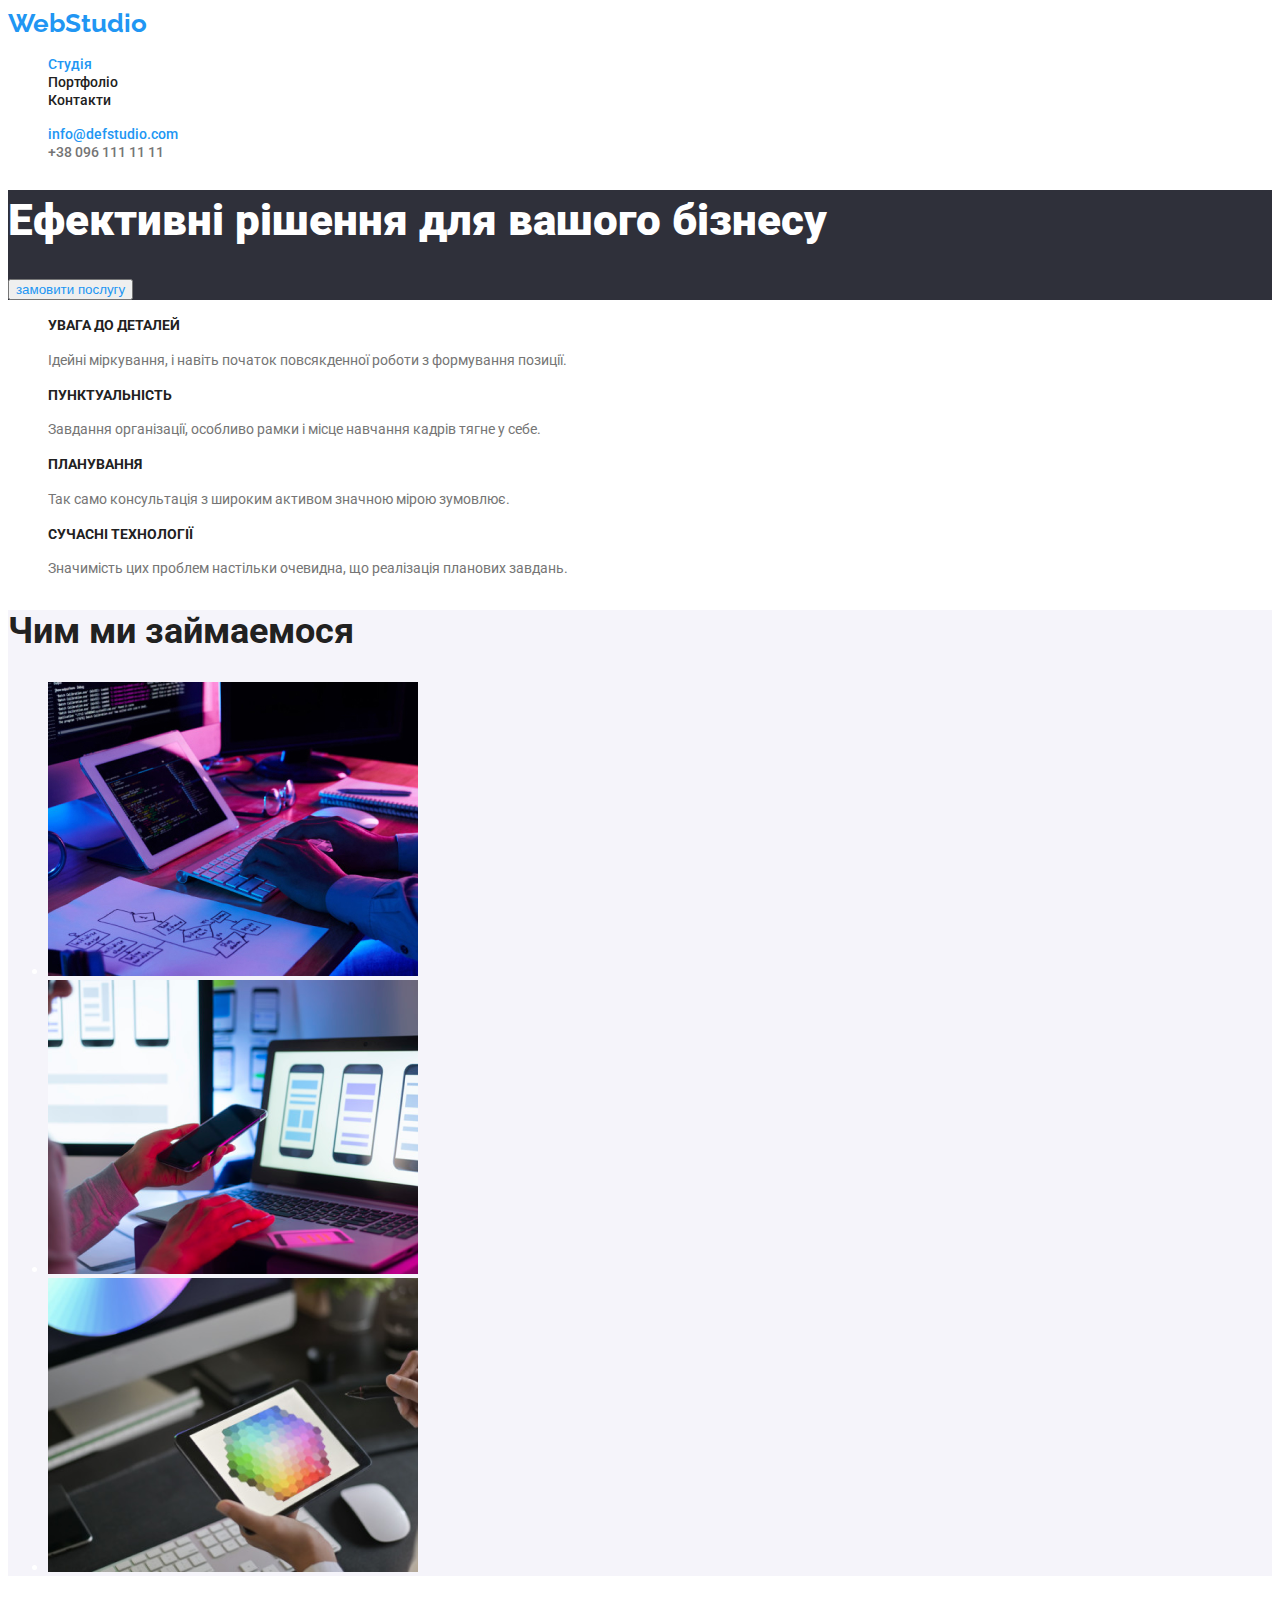
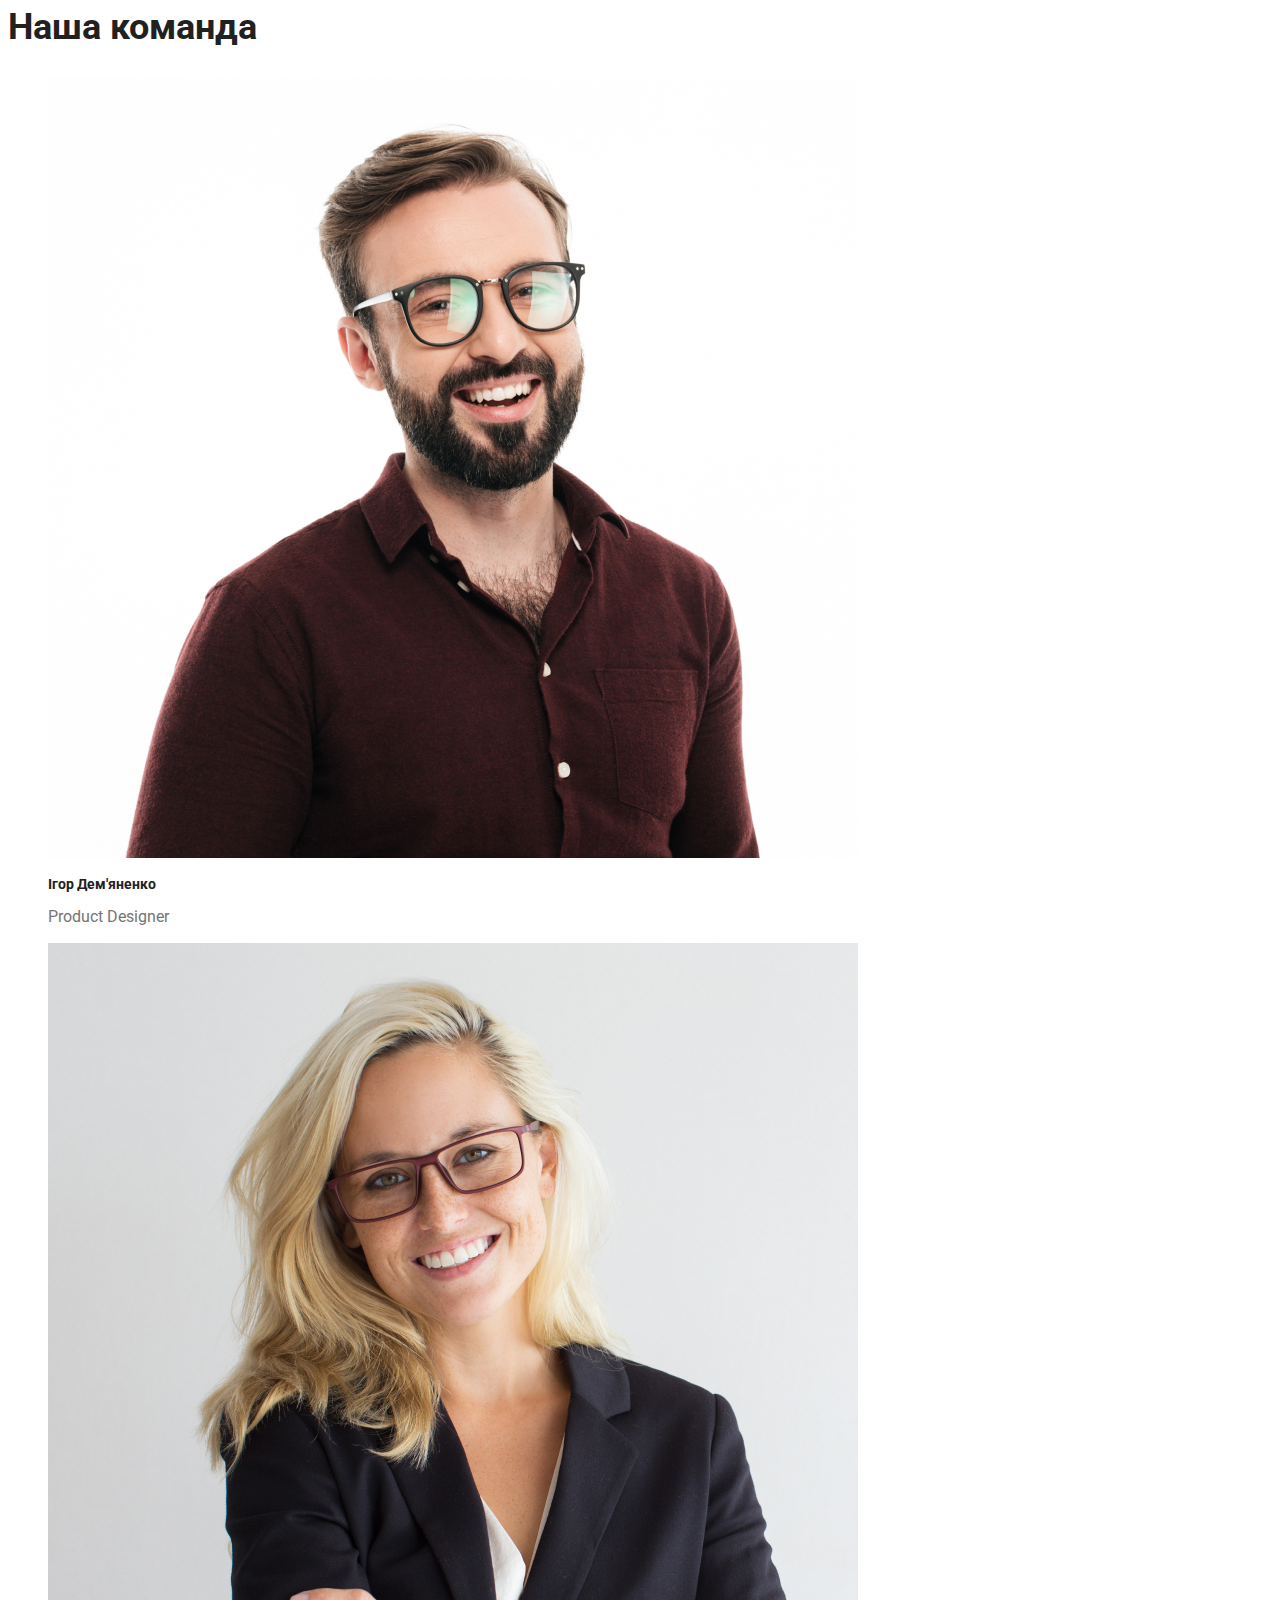
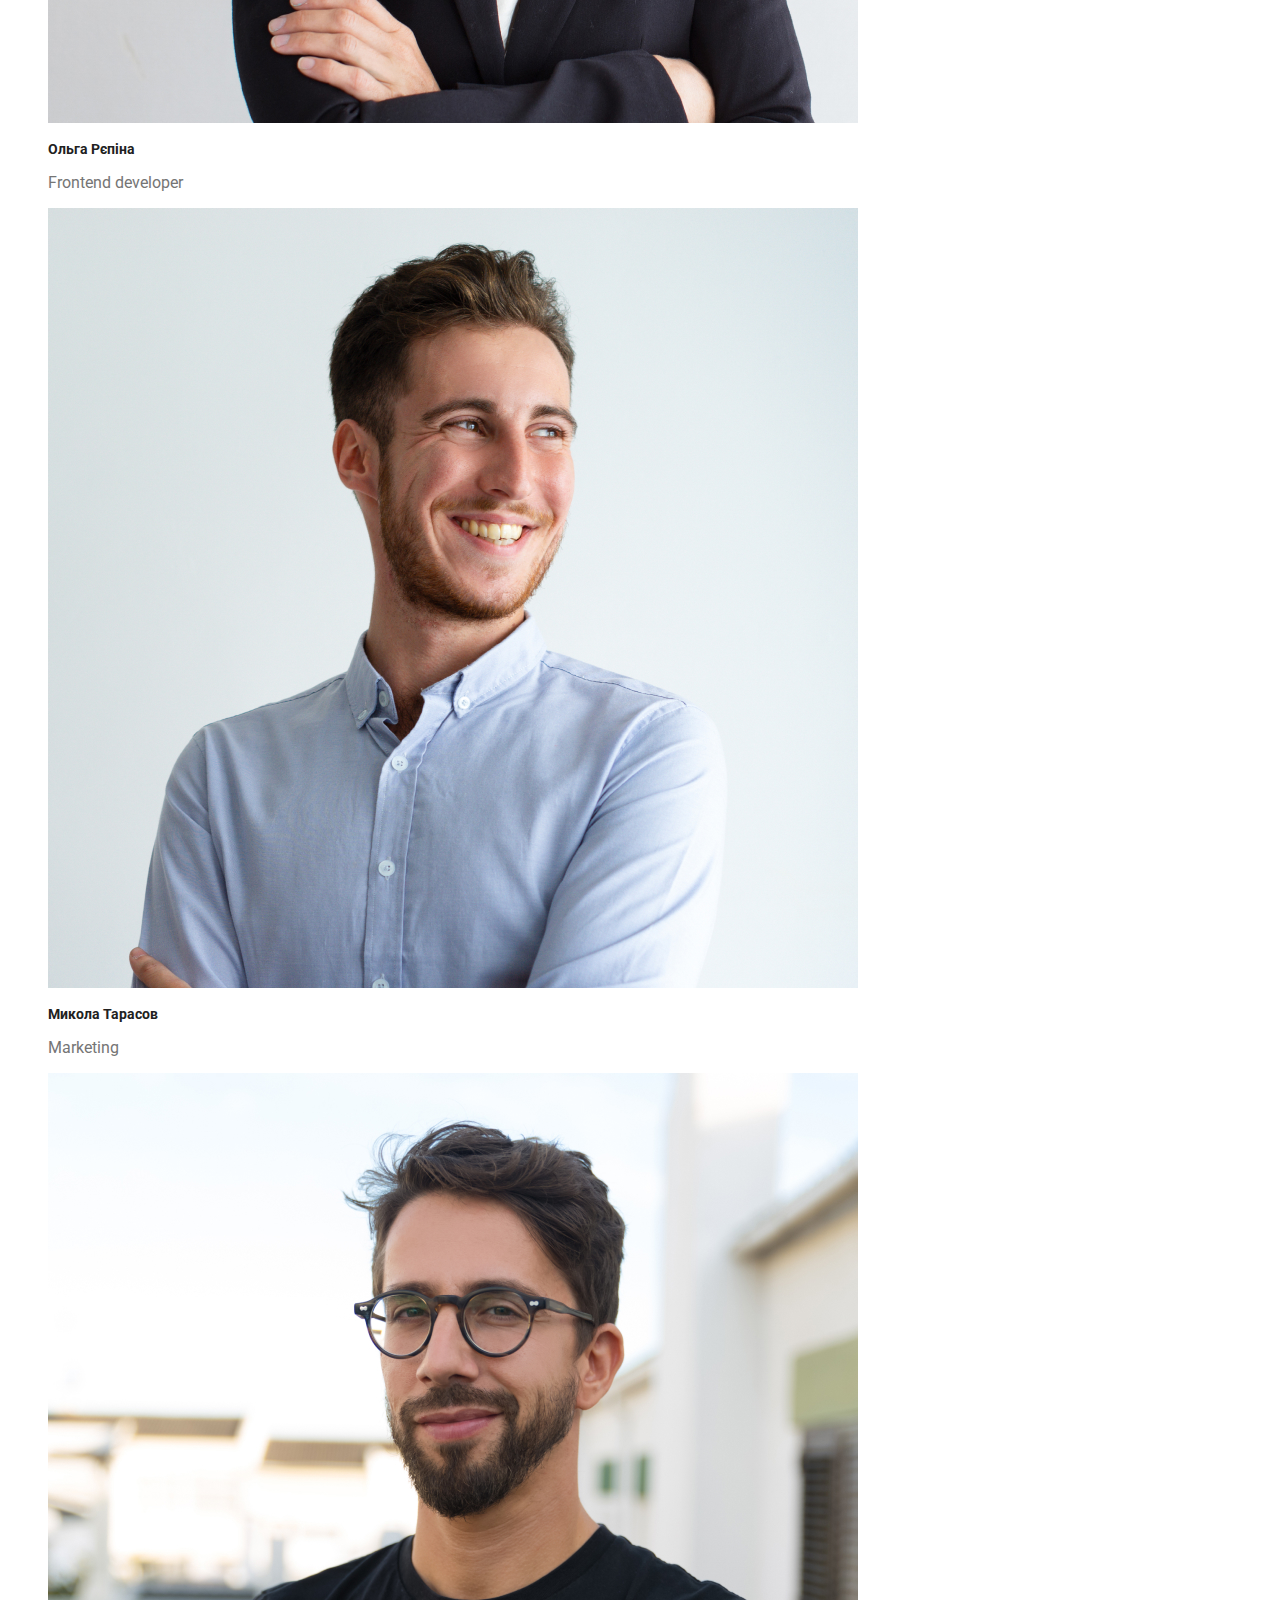
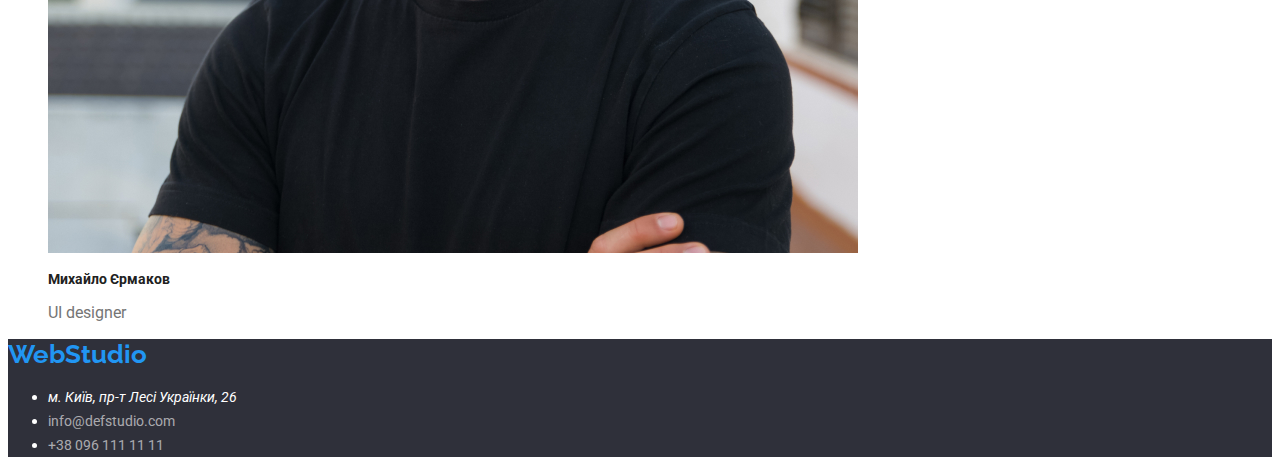
<file: index.html>
<!DOCTYPE html>
<html lang="en">

<head>
    <meta charset="UTF-8">
    <meta name="viewport" content="width=device-width, initial-scale=1.0">
    <title>WebStudio</title>
    <link rel="stylesheet" href="style.css"> 
    <link href="https://fonts.googleapis.com/css2?family=Roboto:wght@400;700&display=swap" rel="stylesheet">
    <link href="https://fonts.googleapis.com/css2?family=Raleway:wght@400;700&display=swap" rel="stylesheet">
<style>
    
</style>
</head>

<body>
    <header>
        <div>
            <a class="Edition"  href="">WebStudio</a>
        </div>
        <nav>
            <ul>
                <li><a href="#" class="puk">Студія</a></li>
                <li><a href="#" class="en">Портфоліо</a></li>
                <li><a href="#" class="en">Контакти</a></li>
            </ul>
        </nav>
        <ul>
            <li><a href="mailto:info@defstudio.com" class="basket">info@defstudio.com</a></li>
            <li><a href="tel:+380961111111" class="rel">+38 096 111 11 11</a></li>
        </ul>
    </header>
    <main>
        <section class="smm">
            <h1 class="book">Ефективні рішення для вашого бізнесу</h1>
            <button type="button">замовити послугу</button>
        </section>
        <section>
            
            <ul>
                <li>
                    <article>
                        <h3>УВАГА ДО ДЕТАЛЕЙ
                        </h3>
                        <p class="Portfolio">Ідейні міркування, і навіть початок повсякденної роботи з формування позиції.</p>

                    </article>
                </li>
                <li>
                    <article>
                        <h3>
                            ПУНКТУАЛЬНІСТЬ
                        </h3>
                        <p class="Portfolio">Завдання організації, особливо рамки і місце навчання кадрів тягне у себе.</p>
                    </article>
                </li>
                <li>
                    <article>
                        <h3>
                            ПЛАНУВАННЯ
                        </h3>
                        <p class="Portfolio">Так само консультація з широким активом значною мірою зумовлює.</p>
                    </article>
                </li>
                <li>
                    <article>
                        <h3>
                            СУЧАСНІ ТЕХНОЛОГІЇ
                        </h3>
                        <p class="Portfolio">Значимість цих проблем настільки очевидна, що реалізація планових завдань.</p>
                    </article>
                </li>
            </ul>
        </section>
        <section class="class">
            <h2>Чим ми займаемося</h2>
            <ul>
                <li><img src="img2/program.jpg" alt="Програмування"></li>
                <li><img src="img2/smm.png" alt="СММ"></li>
                <li><img src="img2/design.png" alt="Дезайн"></li>
            </ul>
        </section>
        <section class="design">
            <h2>Наша команда</h2>
            <ul>
                <li>
                    <article>
                        <img src="img2/productdesigner.jpg" alt="фото Ігоря Дем'яненко">
                        <h3>Ігор Дем'яненко</h3>
                        <p class="box">Product Designer</p>
                    </article>
                </li>
                <li>
                    <article>
                        <img src="img2/frontenddeveloper.jpg" alt="фото Ольги Рєпіни">
                        <h3>Ольга Рєпіна</h3>
                        <p class="box">Frontend developer</p>
                    </article>
                </li>
                <li>
                    <article>
                        <img src="img2/marketing.jpg" alt="фото Миколи Тарасова">
                        <h3>Микола Тарасов</h3>
                        <p class="box">Marketing</p>
                    </article>
                </li>
                <li>
                    <article>
                        <img src="img2/uidesigner.jpg" alt="фото Михайло Єрмакова">
                        <h3>Михайло Єрмаков</h3>
                        <p class="box">UI designer</p>
                    </article>
                </li>
            </ul>
        </section>
    </main>
    <footer>
        <div>
        <a href="index.html">WebStudio</a>
        </div>
        <ul>
            <li>
                <address> м. Київ, пр-т Лесі Українки, 26</address>
            </li>

            <li><a href="mailto:info@defstudio.com" class="button">info@defstudio.com</a></li>
            <li><a href="tel:+380961111111" class="button">+38 096 111 11 11</a></li>


        </ul>

    </footer>
</body>

</html>
</file>
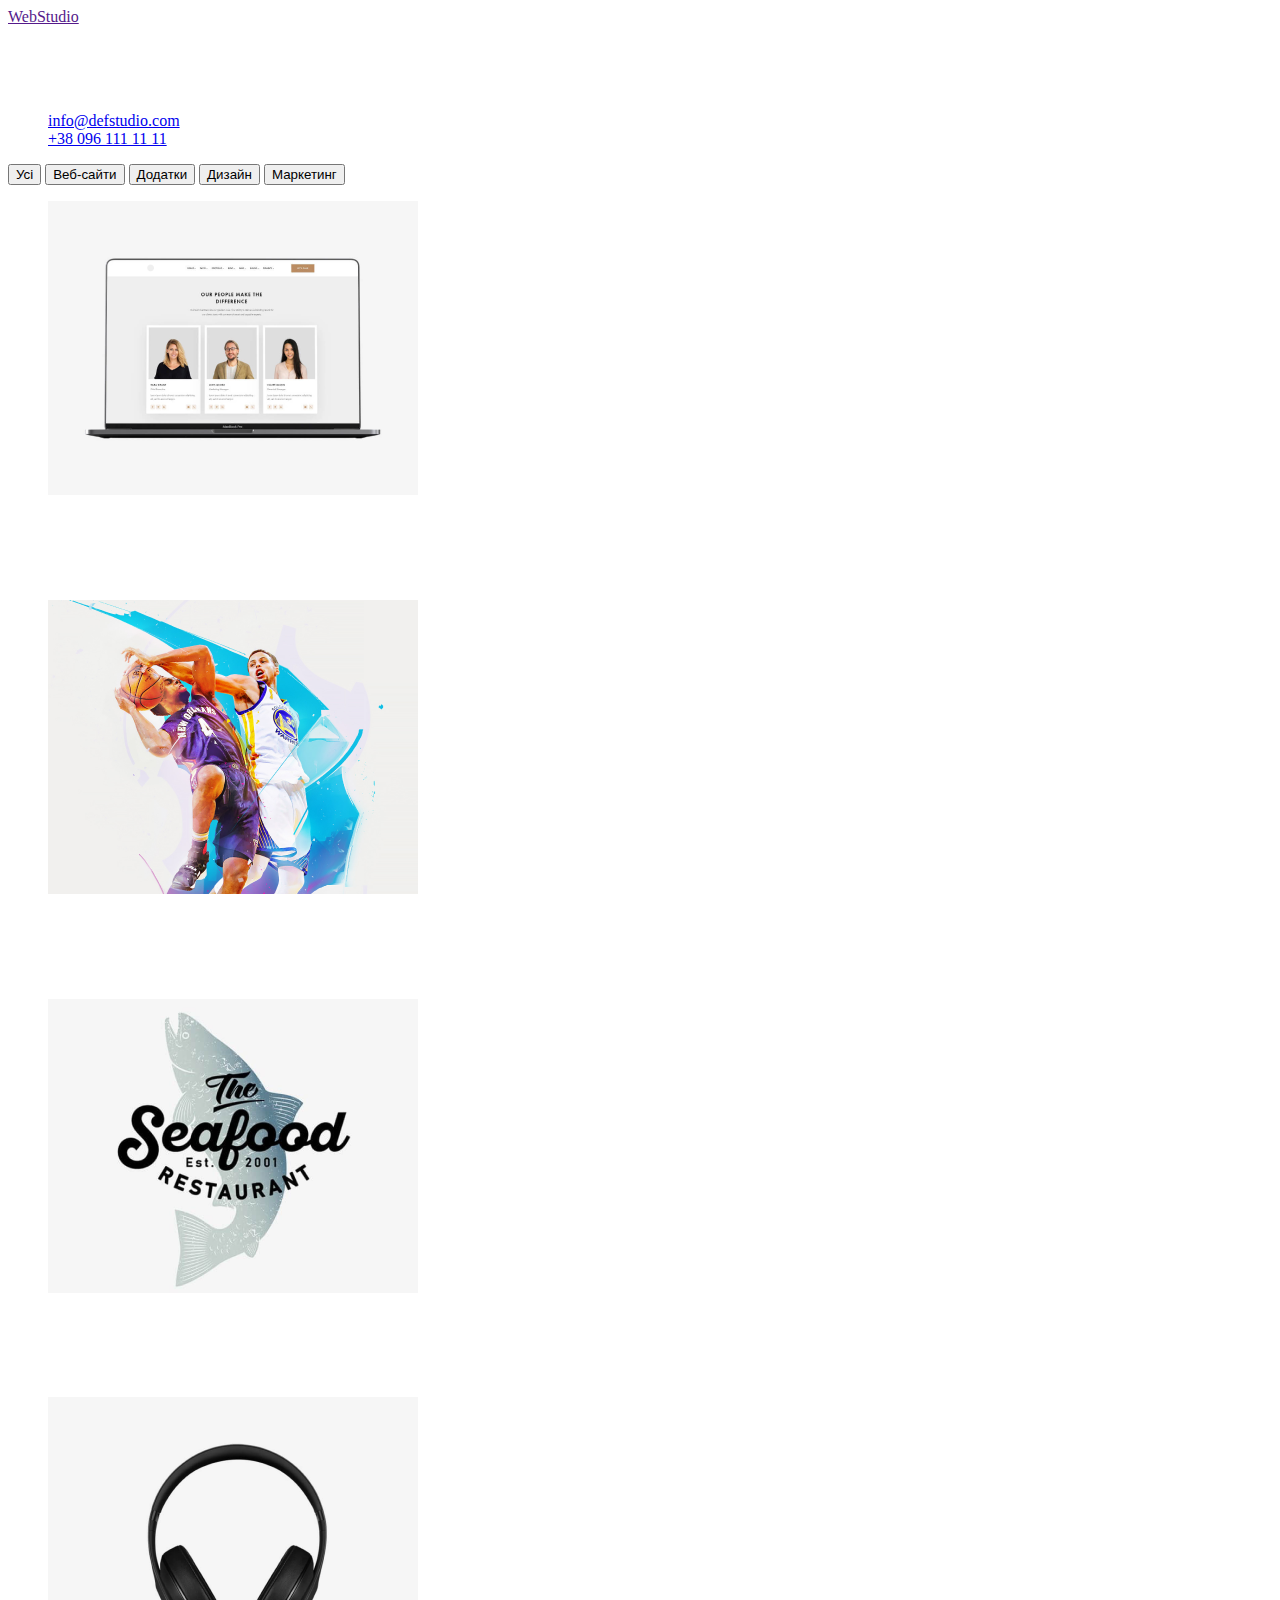
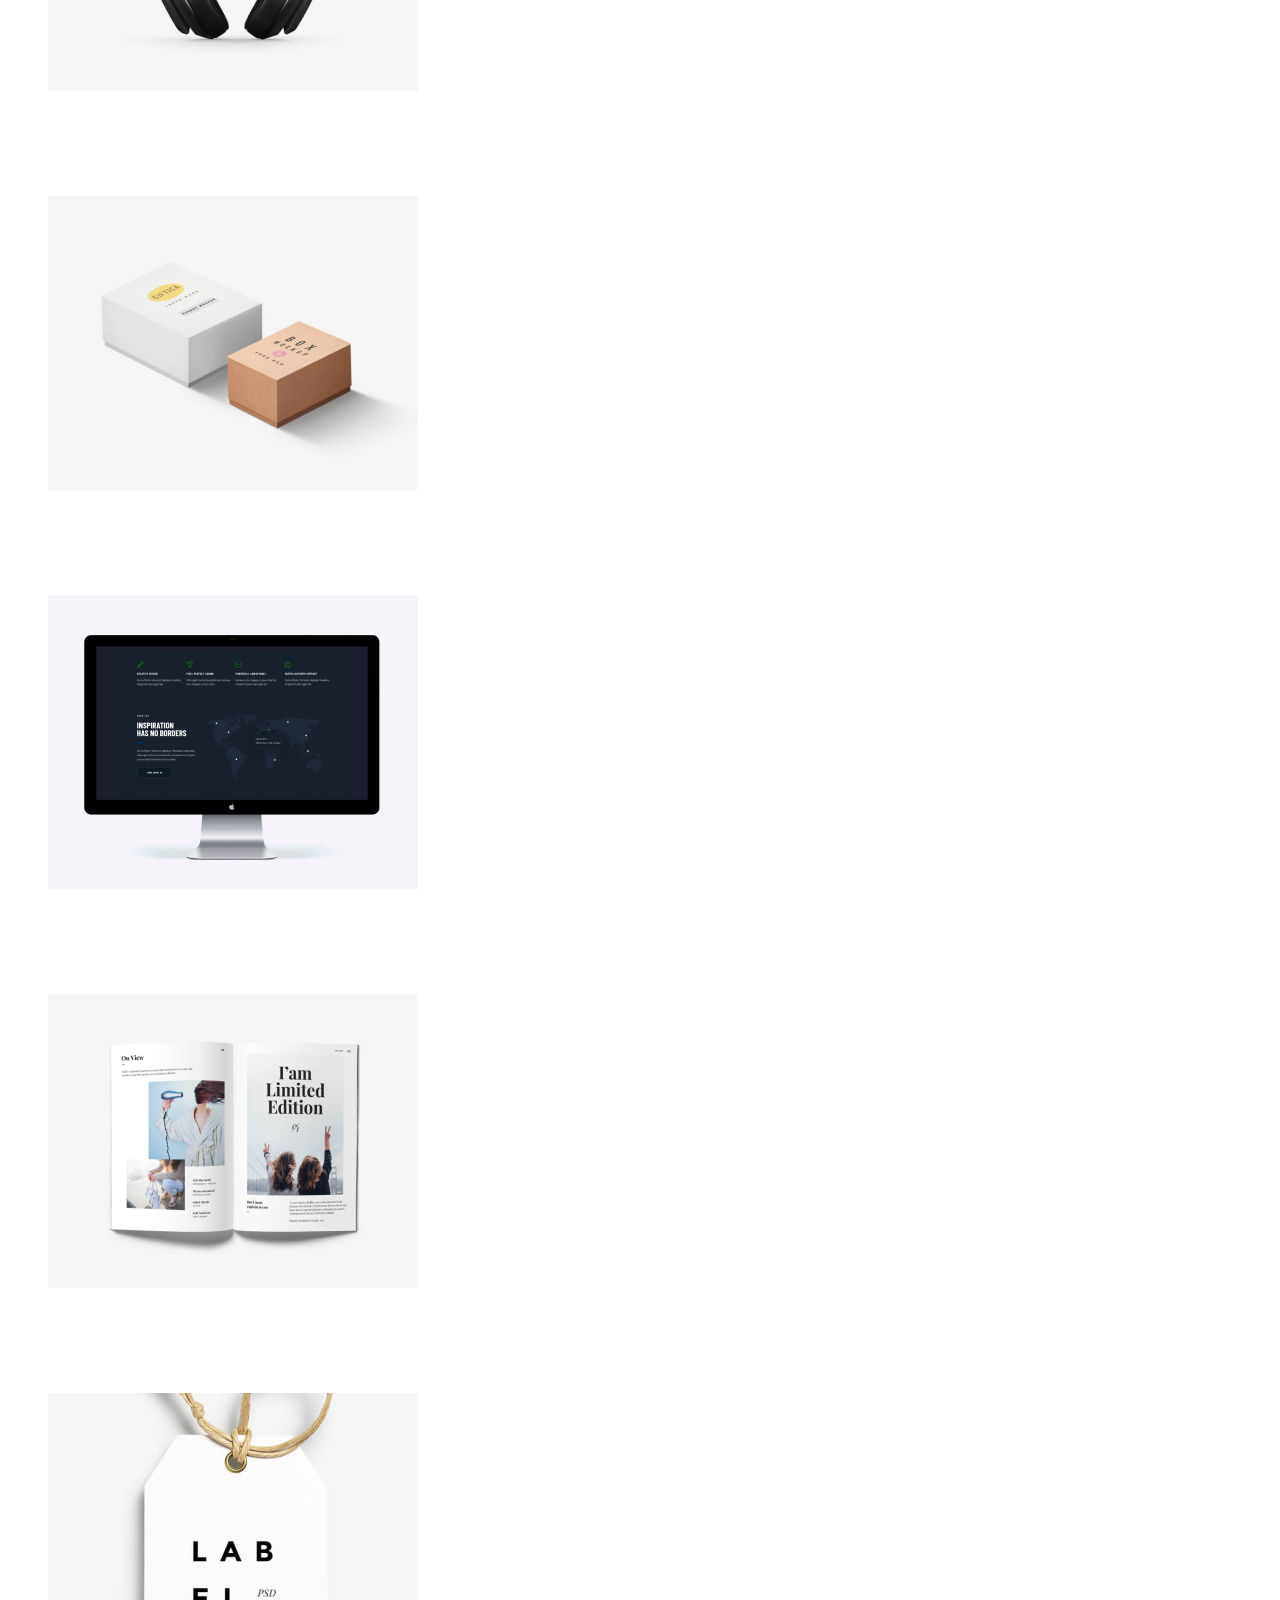
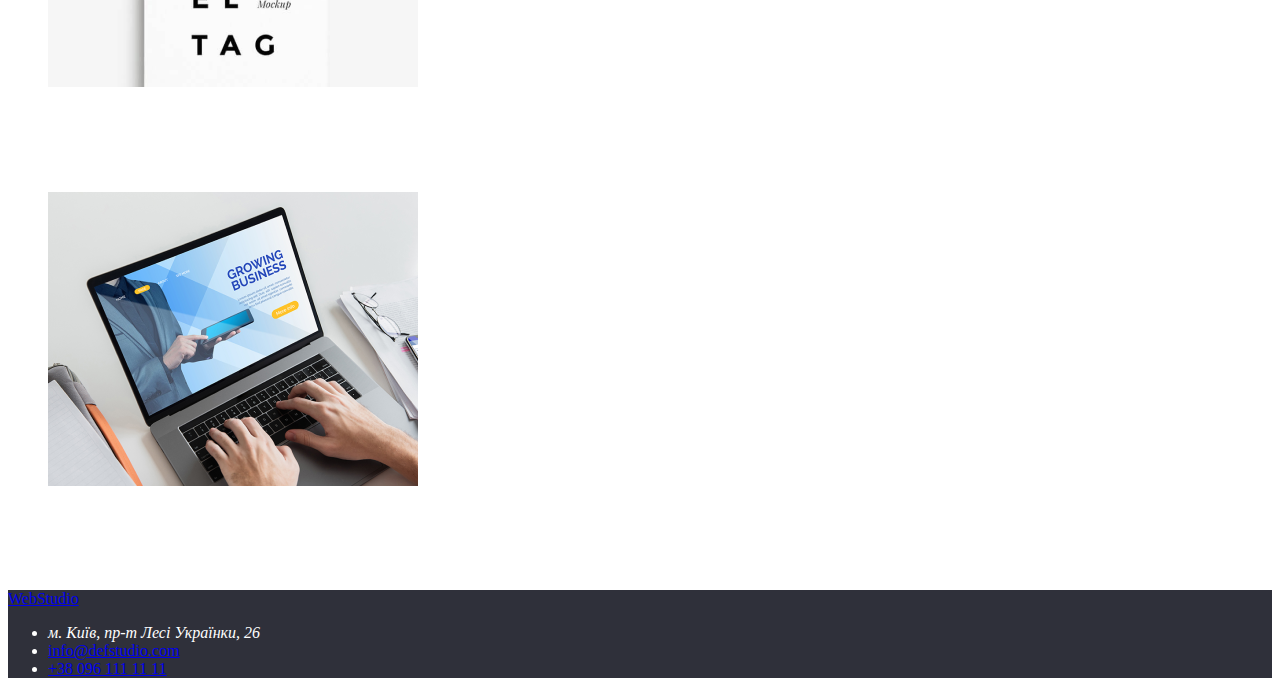
<file: portfolio.html>
<!DOCTYPE html>
<html lang="en">

<head>
    <meta charset="UTF-8">
    <meta name="viewport" content="width=device-width, initial-scale=1.0">
    <title>Portfolio</title>
    <link rel="stylesheet" href="styles.css"> 
</head>

<body>
    <header>
        <div>
            <a href="">WebStudio</a>
        </div>
        <nav>
            <ul>
                <li>студія</li>
                <li>портфоліо</li>
                <li>контакти</li>
            </ul>
            <ul>
                <li><a href="mailto:info@defstudio.com">info@defstudio.com</a></li>
                <li><a href="tel:+380961111111">+38 096 111 11 11</a></li>
            </ul>
        </nav>
    </header>
    <main>
        <section>
            <button type="button">Усі</button>
            <button type="button">Веб-сайти</button>
            <button type="button">Додатки</button>
            <button type="button">Дизайн</button>
            <button type="button">Маркетинг</button>
            <ul>
                <li>
                    <article>
                        <img src="images3/computer.png" alt="computer">
                        <h2>Техноряк</h2>
                        <p>Веб-сайт</p>
                    </article>
                </li>
                <li>
                    <article>
                        <img src="images3/basket.png" alt="basket">
                        <h2>Постер New Orlean vs Golden Star</h2>
                        <p>Дизайн</p>
                    </article>
                </li>
                <li>
                    <article>
                        <img src="images3/seafood.png" alt="seafood">
                        <h2>Ресторан Seafood</h2>
                        <p>Додаток</p>
                    </article>
                </li>
                <li>
                    <article>
                        <img src="images3/headphone.png" alt="headphone">
                        <h2>Проєкт Prime</h2>
                        <p>Маркетинг</p>
                    </article>
                </li>
                <li>
                    <article>
                        <img src="images3/box.png" alt="box">
                        <h2>Проєкт Boxes</h2>
                        <p>Додаток</p>
                    </article>
                </li>
                <li>
                    <article>
                        <img src="images3/PC.png" alt="PC">
                        <h2>Inspiration has no borders</h2>
                        <p>Веб-сайт</p>
                    </article>
                </li>
                <li>
                    <article>
                        <img src="images3/book.png" alt="book">
                        <h2>Видання Limited Edition</h2>
                        <p>Дизайн</p>
                    </article>
                </li>
                <li>
                    <article>
                        <img src="images3/labeltag.png" alt="Lab El Tag">
                        <h2>Проєкт Lab</h2>
                        <p>Маркетинг</p>
                    </article>
                </li>
                <li>
                    <article>
                        <img src="images3/growingbusiness.png" alt="growing business">
                        <h2>Growing business</h2>
                        <p>Додаток</p>
                    </article>
                </li>
            </ul>
        </section>
    </main>
    <footer>
        <a href="index.html">WebStudio</a>
        <ul>
            <li>
                <address> м. Київ, пр-т Лесі Українки, 26</address>
            </li>

            <li><a href="mailto:info@defstudio.com">info@defstudio.com</a></li>
            <li><a href="tel:+380961111111">+38 096 111 11 11</a></li>


        </ul>

    </footer>

</body>
</file>
<file: style.css>
:root {
    --main-color: rgba(245, 244, 250, 1);
    --add-color: rgba(47, 48, 58, 1);
    --white-color: rgba(255, 255, 255, 1);
    --blue-color: rgba(33, 150, 243, 1);
    --main-font: 'Roboto', sans-serif;
    --second-font: 'Raleway', sans-serif;
}

.smm {
    background-color: var(--add-color);
}

.class {
    background-color: var(--main-color);
}

/* .Edition {
    background-color: var(--blue-color); */
}

nav {
    background-color: var(--white-color);
}

button {
    color: var(--blue-color);
}

footer {
    background-color: var(--add-color);
}

ul li {
    color: var(--white-color);
}

li>a {
    text-decoration: none;
}

.smm h1 {
    color: var(--white-color);
}

div a{
    text-decoration: none;
    font-family: var(--second-font);
    font-size: 26px;
    font-weight: 700;
    line-height: 30.52px;
    color: #2196F3;
}
.puk {
    font-family: var(--main-font);
    font-size: 14px;
    font-weight: 500;
    line-height: 16.41px;
    color: #2196F3;
}
.en {
    font-family: var(--main-font);
    font-size: 14px;
    font-weight: 500;
    line-height: 16.41px;
    color: #212121;
}
.basket {
    font-family: var(--main-font);
    font-size: 14px;
    font-weight: 500;
    line-height: 16.41px;
    color: #2196F3;
}
.rel {
    font-family: var(--main-font);
    font-size: 14px;
    font-weight: 500;
    line-height: 16.41px;
    color: #757575;
}
.book {
    font-family: var(--main-font);
    font-size: 44px;
    font-weight:900 ;
    line-height: 60px;
    color:#FFFFFF ;
}
button {
    color: #2196F3;
}
h2 {
    font-family: var(--main-font);
    font-size: 36px;
    font-weight:700 ;
    line-height: 42.16px;
    color:#212121;
}
article h3 {
    font-family: var(--main-font);
    font-size: 14px;
    font-weight:700 ;
    line-height: 16.42px;
    color:#212121;
}
.Portfolio {
    font-family: var(--main-font);
    font-size: 14px;
    font-weight:400 ;
    line-height: 24px;
    color:#757575;
}
.box {
    font-family: var(--main-font);
    font-size: 16px;
    font-weight:400 ;
    line-height: 18.75px;
    color:#757575;
}
address {
    font-family: var(--main-font);
    font-size: 14px;
    font-weight:400 ;
    line-height: 24px;
    color:#FFFFFF;
}
.button {
    font-family: var(--main-font);
    font-size: 14px;
    font-weight:400 ;
    line-height: 24px;
    color:#FFFFFF99;
}
</file>
<file: styles.css>
:root {
    --white-color: rgba(255, 255, 255, 1);
    --add-color:rgba(47, 48, 58, 1);
}
footer {
    background-color: var(--add-color);
}
section {
    background-color: var(--white-color);
}
nav {
    background-color: var(--white-color);
}
ul li {
    color: var(--white-color);
}
</file>
